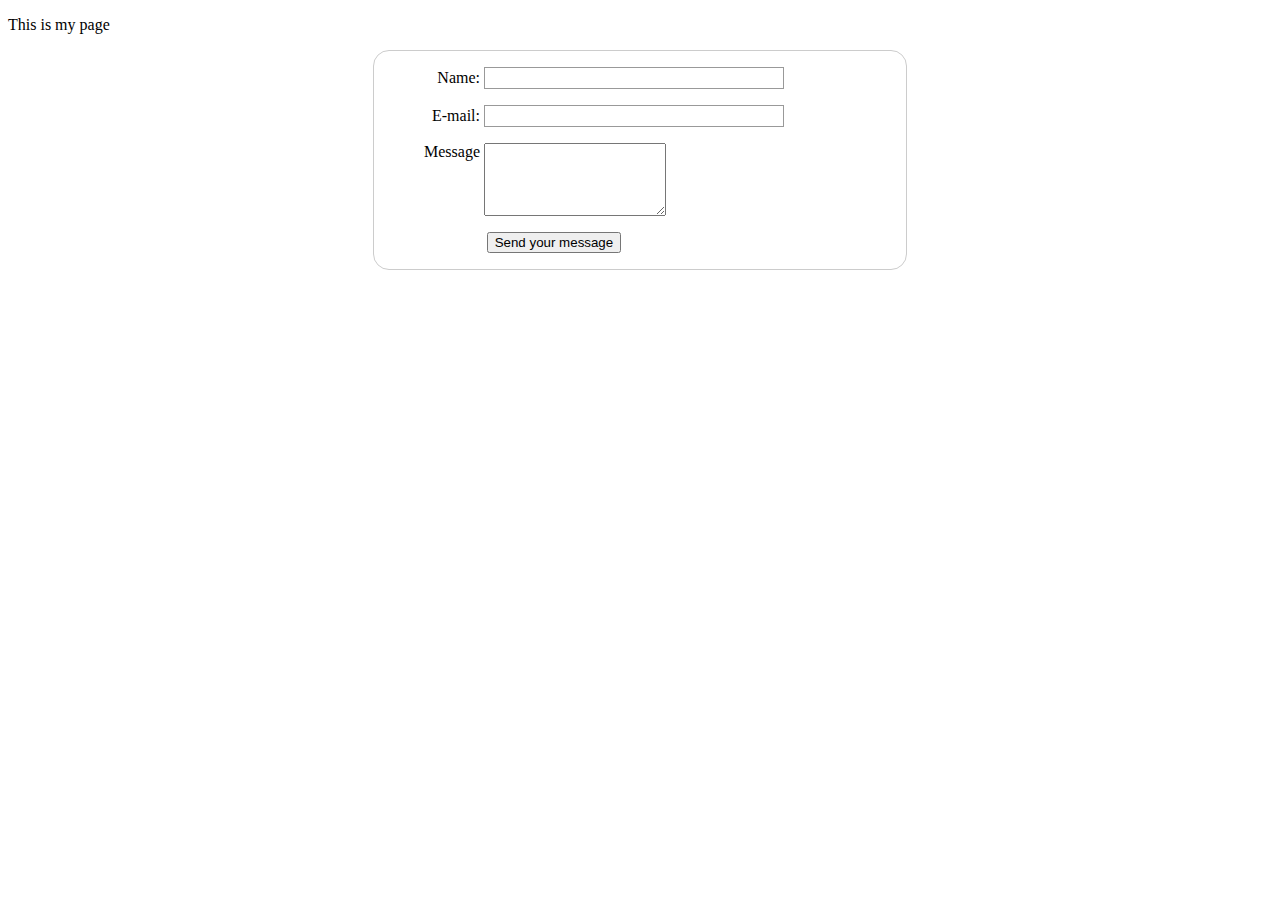
<file: forms.html>
<!DOCTYPE html>
<html lang="en-US">
  <head>
    <meta charset="utf-8">
    <title>My test page</title>
    <style>
      form {
        margin:0 auto;
        width: 500px;
        padding: 1em;
        border: 1px solid #ccc;
        border-radius: 1em;
          }
      
      ul {
        list-style: none;
        padding:0;
        margin: 0;
      }
      
      form li + li {
        margin-top: 1em;
      }
      
      label {
        display: inline-block;
        width: 90px;
        text-align: right;
      }
      
      input,
      text area {
        font: 1em sans-serif;
        width: 300px;
        box-sizing: border-box;
        border: 1px solid #999;
      }
      
      input:focus,
      textarea:focus {
        border-color: #000;
      }
      
      textarea {
        vertical-align: top;
        height: 5em;
      }
      
      .button {
        padding-left: 90px;
      }
      
      button {
        margin-left: .5em;
      }
      
      #feedback {
        background-color: antiquewhite;
        position: absolute;
        top: 0;
        left: 0;
        right: 0;
        padding: .5em;
        display: none;
      }
      
      .moveDown {
        margin-top: 3em;
      }
    
    </style>
  </head>
  <body>
    <p>This is my page</p>
    <div id="feedback">
      
    </div>
    <form action="/my-handling-form-page" method="post">
       <ul>
          <li>
              <label for="name">Name:</label>
              <input type="text" id="name" name="user_name">
         </li>
         <li>
              <label for="mail">E-mail:</label>
              <input type="email" id="mail" name="user_email">
         </li>
         <li>
              <label for="msg">Message</label>
              <textarea id="msg" name="user_message"></textarea>
         </li>
         <li class="button">
              <button type="submit">
                Send your message
              </button>
         </li>
      </ul>
    </form>
    <script>
       const feedbackElement = document.getElementById('feedback');
       const formElement = document.forms[0];
       formElement.addEventListener('submit', function(e) {
         console.log("HELLO")
             e.preventDefault();
             feedbackElement.innerHTML = 'Hello' + formElement.user_name.value +'! Thank you for your message. We will back with you as soon as possible!';
             feedbackElement.style.display = "block";
             document.body.classList.toggle('moveDown');
       });
    </script>
  </body>
</html>
</file>
